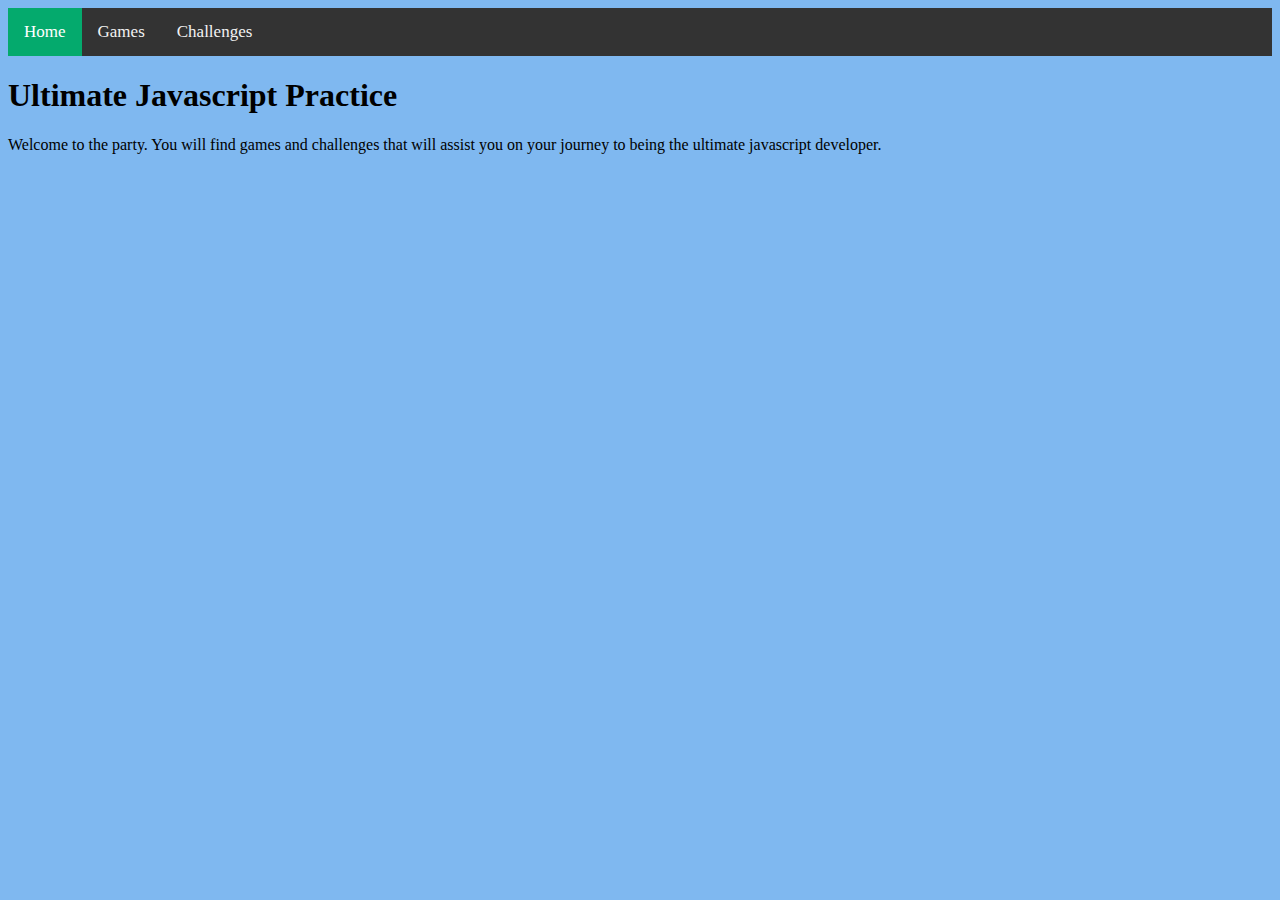
<file: index.html>
<!DOCTYPE html>
<html lang="en">
<head>
    <meta charset="UTF-8">
    <meta http-equiv="X-UA-Compatible" content="IE=edge">
    <meta name="viewport" content="width=device-width, initial-scale=1.0">
    <title>Ultimate Javascript Practice</title>
    <link rel="stylesheet" href="styles.css">
</head>
<body>
    <div class="topnav">
        <a class="active" href="index.html">Home</a>
        <a href="games.html">Games</a>
        <a href="challenges.html">Challenges</a>
    </div>
    <div class="header">
        <h1>Ultimate Javascript Practice</h1>
        <p>Welcome to the party. You will find games and challenges that will assist
            you on your journey to being the ultimate javascript developer.
        </p>
    </div>
</body>
</html>
</file>
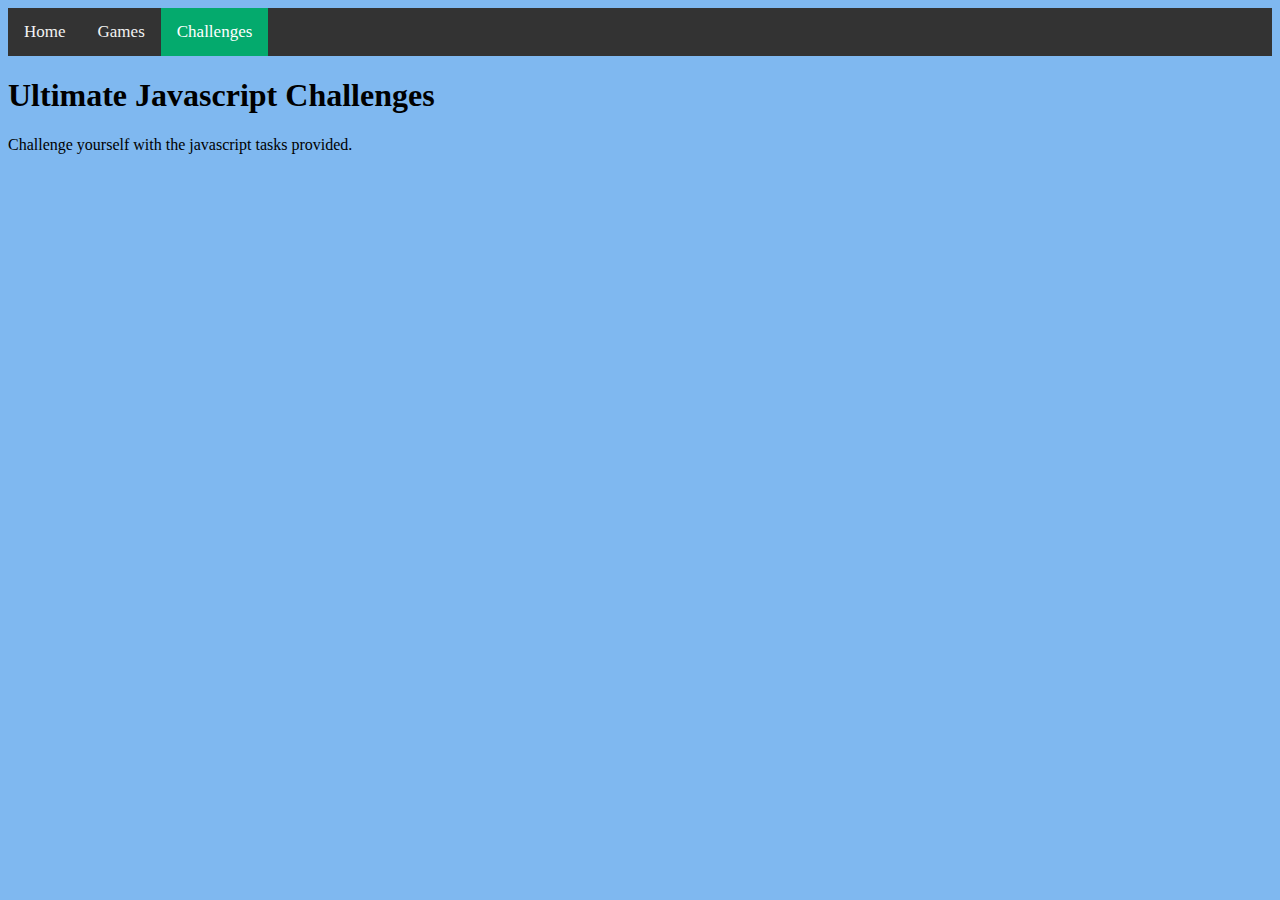
<file: challenges.html>
<!DOCTYPE html>
<html lang="en">
<head>
    <meta charset="UTF-8">
    <meta http-equiv="X-UA-Compatible" content="IE=edge">
    <meta name="viewport" content="width=device-width, initial-scale=1.0">
    <title>Javascript Challenges</title>
    <link rel="stylesheet" href="styles.css">
</head>
<body>
    <div class="topnav">
        <a href="index.html">Home</a>
        <a href="games.html">Games</a>
        <a class="active" href="challenges.html">Challenges</a>
    </div>
    <div class="header">
        <h1>Ultimate Javascript Challenges</h1>
        <p>Challenge yourself with the javascript tasks provided.</p>
    </div>
</body>
</html>
</file>
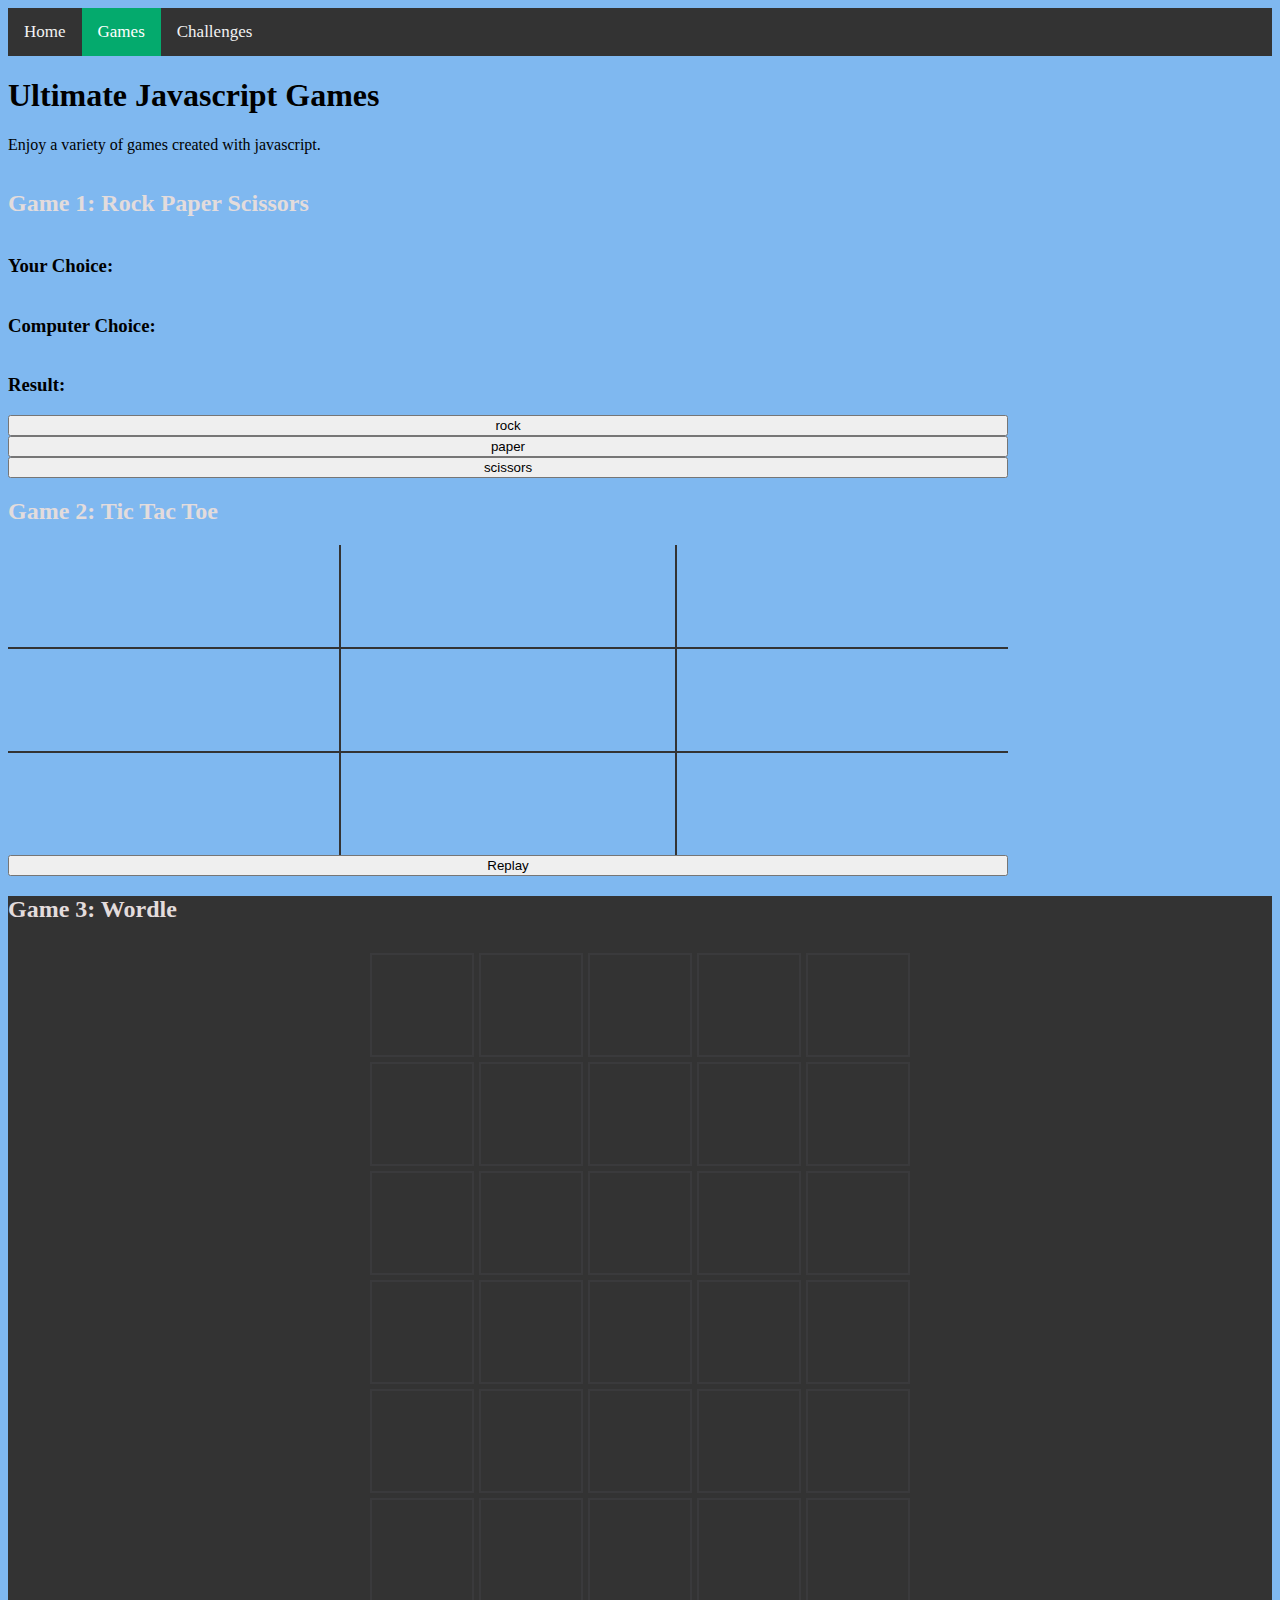
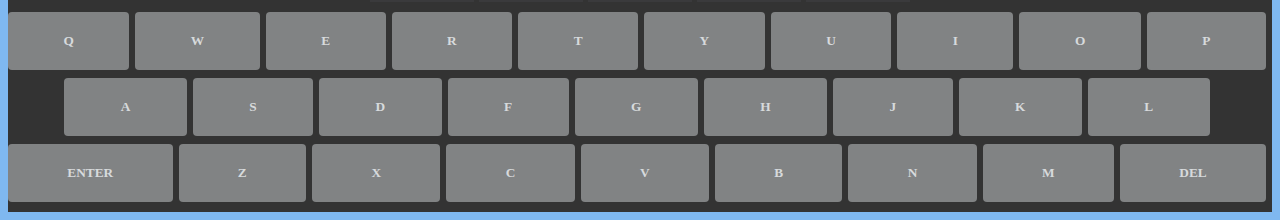
<file: games.html>
<!DOCTYPE html>
<html lang="en">
<head>
    <meta charset="UTF-8">
    <meta http-equiv="X-UA-Compatible" content="IE=edge">
    <meta name="viewport" content="width=device-width, initial-scale=1.0">
    <title>Javascript Games</title>
    <link rel="stylesheet" href="styles.css">
</head>
<body>
    <div class="topnav">
        <a href="index.html">Home</a>
        <a class="active" href="games.html">Games</a>
        <a href="challenges.html">Challenges</a>
    </div>
    <div class="header">
        <h1>Ultimate Javascript Games</h1>
        <p>Enjoy a variety of games created with javascript.</p>
    </div>
    <div class="game">
        <h2>Game 1: Rock Paper Scissors</h2>
        <h3>Your Choice: <span id="user-choice"></span></h3>
        <h3>Computer Choice: <span id="computer-choice"></span></h3>
        <h3>Result: <span id="result"></span></h3>

        <button class="rps" id="rock">rock</button>
        <button class="rps" id="paper">paper</button>
        <button class="rps" id="scissors">scissors</button>

    </div>
    <div class="game">
        <h2>Game 2: Tic Tac Toe</h2>
        <table>
            <tr>
                <td class="tttcell" id="0"></td>
                <td class="tttcell" id="1"></td>
                <td class="tttcell" id="2"></td>
            </tr>
            <tr>
                <td class="tttcell" id="3"></td>
                <td class="tttcell" id="4"></td>
                <td class="tttcell" id="5"></td>
            </tr>
            <tr>
                <td class="tttcell" id="6"></td>
                <td class="tttcell" id="7"></td>
                <td class="tttcell" id="8"></td>
            </tr>
        </table>
        <div class="ttt-endgame">
            <div class="ttt-text"></div>
        </div>
        <button onclick="startGame()">Replay</button>
    </div>
    <div class="game>">
        <div class="wordle">
            <h2>Game 3: Wordle</h2>
                <div id="wd-board-container">
                    <div id="wd-board">
                    </div>
                </div>
                <div id="wd-keyboard-container">
                    <div class="keyboard-row">
                        <button class="wd" data-key="q">q</button>
                        <button class="wd" data-key="w">w</button>
                        <button class="wd" data-key="e">e</button>
                        <button class="wd" data-key="r">r</button>
                        <button class="wd" data-key="t">t</button>
                        <button class="wd" data-key="y">y</button>
                        <button class="wd" data-key="u">u</button>
                        <button class="wd" data-key="i">i</button>
                        <button class="wd" data-key="o">o</button>
                        <button class="wd" data-key="p">p</button>
                      </div>
                      <div class="keyboard-row">
                        <div class="spacer-half"></div>
                        <button class="wd" data-key="a">a</button>
                        <button class="wd" data-key="s">s</button>
                        <button class="wd" data-key="d">d</button>
                        <button class="wd" data-key="f">f</button>
                        <button class="wd" data-key="g">g</button>
                        <button class="wd" data-key="h">h</button>
                        <button class="wd" data-key="j">j</button>
                        <button class="wd" data-key="k">k</button>
                        <button class="wd" data-key="l">l</button>
                        <div class="spacer-half"></div>
                      </div>
                      <div class="keyboard-row">
                        <button class="wd" data-key="enter" class="wide-button">Enter</button>
                        <button class="wd" data-key="z">z</button>
                        <button class="wd" data-key="x">x</button>
                        <button class="wd" data-key="c">c</button>
                        <button class="wd" data-key="v">v</button>
                        <button class="wd" data-key="b">b</button>
                        <button class="wd" data-key="n">n</button>
                        <button class="wd" data-key="m">m</button>
                        <button class="wd" data-key="del" class="wide-button">Del</button>
                      </div>
                </div>
        </div>
    </div>
    <script src="rps.js"></script>
    <script src="ttt.js"></script>
    <script src="wd.js"></script>
</body>
</html>
</file>
<file: styles.css>
html {
    background-color: rgba(73, 154, 234, 0.7);
}


.topnav {
    background-color: #333;
    overflow: hidden;
}

.topnav a {
    float: left;
    color: #f2f2f2;
    text-align: center;
    padding: 14px 16px;
    text-decoration: none;
    font-size: 17px;
}

.topnav a:hover {
    background-color: #ddd;
    color: black;
}

.topnav a.active {
    background-color: #04AA6D;
    color: white;
}

.game {
    width: 100%;
    max-width: 1000px;
    height: 100%;
    display: flex;
    flex-direction: column;
}

td {
    border: 2px solid #333;
    height: 100px;
    width: 100px;
    text-align: center;
    vertical-align: middle;
    font-family: "Comic Sans MS", cursive, sans-serif;
    font-size: 70px;
    cursor: pointer;
}

table {
    border-collapse: collapse;
    left: auto;
    right: auto;
}

table tr:first-child td {
    border-top: 0;
}

table tr:last-child td {
    border-bottom: 0;
}

table tr td:first-child {
    border-left: 0;
}

table tr td:last-child {
    border-right: 0;
}

.ttt-endgame {
    display: none;
    width: 200px;
    top: 120px;
    background-color: rgba(205,133,63, 0.8);
    position: absolute;
    margin-left: 50px;
    margin-top: 400px;
    padding-top: 50px;
    padding-bottom: 50px;
    text-align: center;
    border-radius: 5px;
    color: white;
    font-size: 2em;
}

.wordle {
    width: 100%;
    background-color: #333;
}

h2 {
    color: rgb(227, 220, 220);
}

#wd-board-container {
    display: flex;
    justify-content: center;
    align-items: center;
    flex-grow: 1;
    overflow: hidden;
}

#wd-board {
    display: grid;
    grid-template-columns: repeat(5, 1fr);
    grid-gap: 5px;
    padding: 10px;
    box-sizing: border-box;
}

.square {
    border: 2px solid rgb(58, 58, 60);
    min-width: 100px;
    min-height: 100px;
    font-size: 50px;
    font-weight: bold;
    color: rgb(227, 220, 220);
    text-transform: uppercase;
   
}

#wd-keyboard-container {
    height: 200px;
}

.keyboard-row {
    display: flex;
    justify-content: center;
    width: 100%;
    margin: 0 auto 8px;
    touch-action: manipulation;
}

.keyboard-row button {
    font-family: inherit;
    font-weight: bold;
    border: 0;
    padding: 0;
    height: 58px;
    cursor: pointer;
    background-color: rgb(129, 131, 132);
    color: rgb(215, 218, 220);
    flex-grow: 1;
    text-transform: uppercase;
    margin-right: 6px;
    border-radius: 4px;
    user-select: none;
}

.keyboard-row button.wide-button {
    flex-grow: 1.5;
}

.spacer-half {
    flex-grow: 0.5;
}
</file>
